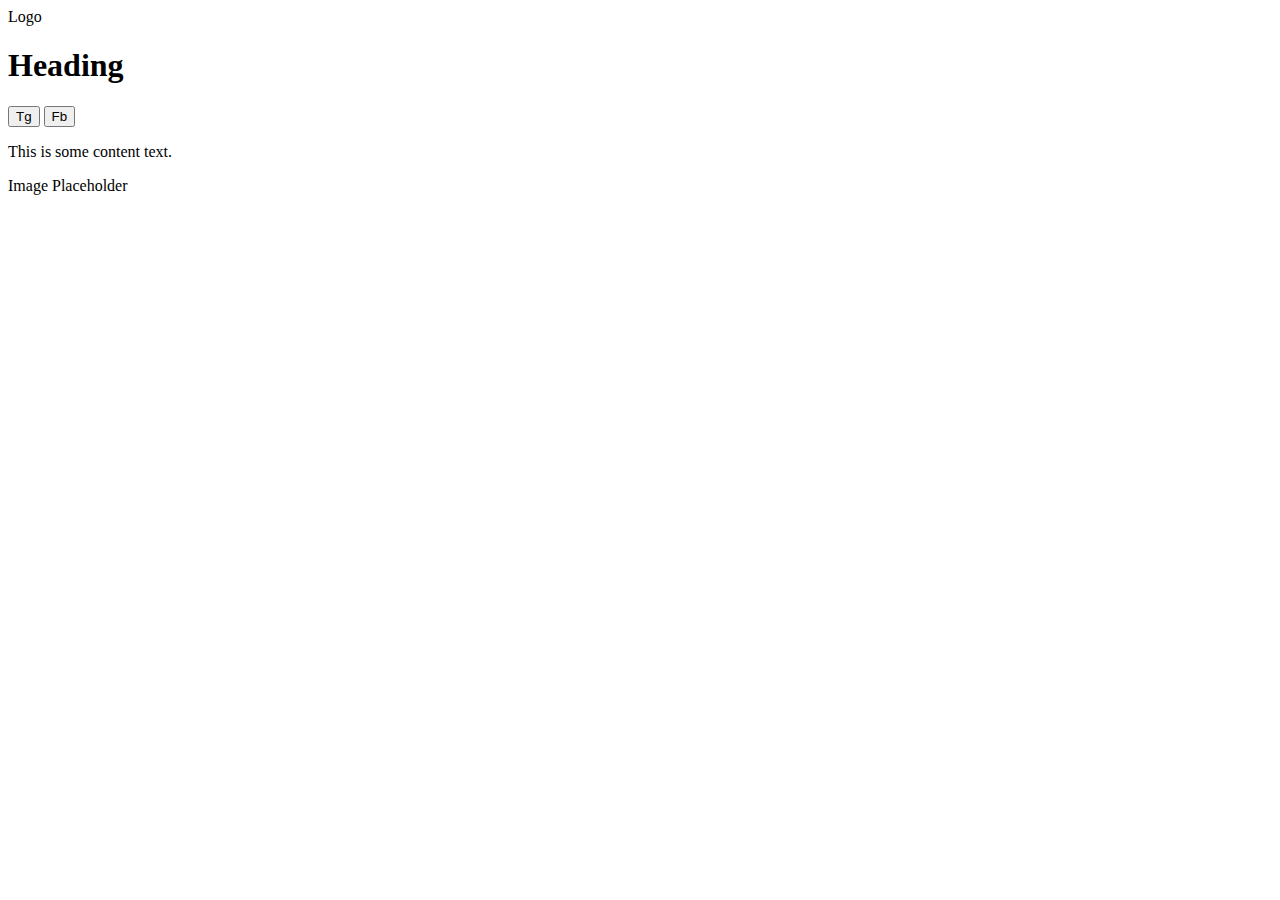
<file: activity2.html>
<!DOCTYPE html>
<html lang="en">
<head>
    <meta charset="UTF-8">
    <meta name="viewport" content="width=device-width, initial-scale=1.0">
    <title>Website Layout</title>
</head>
<body>
    <div class="container">
        <!-- Header Section -->
        <header class="header">
            <span class="logo">Logo</span>
            <h1 class="main-heading">Heading</h1>
        </header>

        <!-- Button Section -->
        <div class="button-section">
            <button class="circle-btn tg">Tg</button>
            <button class="circle-btn fb">Fb</button>
        </div>

        <!-- Main Content Section -->
        <main class="content">
            <div class="left-section">
                <p>This is some content text.</p>
            </div>
            <div class="right-section">
                <div class="image-placeholder">Image Placeholder</div>
            </div>
        </main>
    </div>
</body>
</html>
</file>
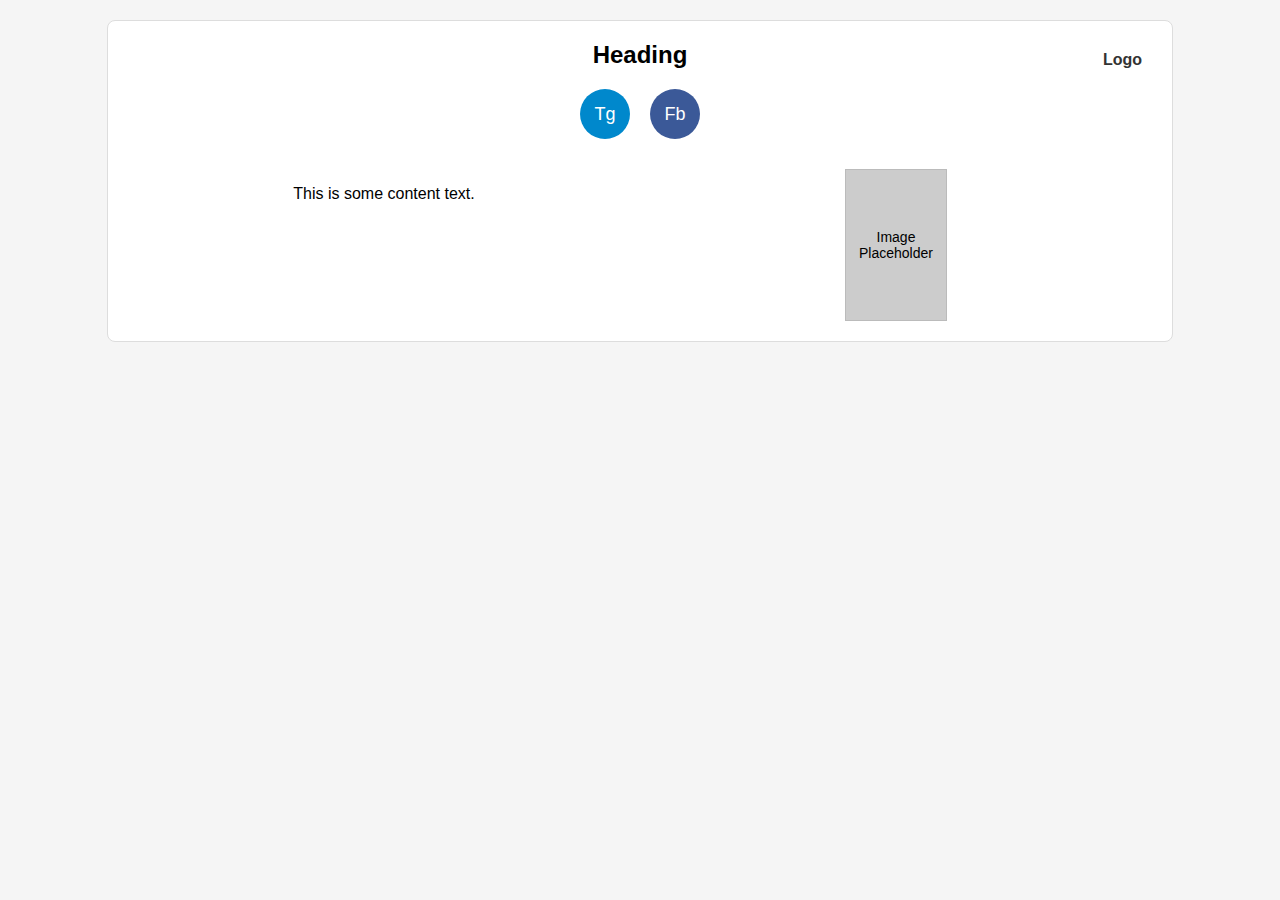
<file: docs/activity2.html>
<!DOCTYPE html>
<html lang="en">
<head>
    <meta charset="UTF-8">
    <meta name="viewport" content="width=device-width, initial-scale=1.0">
    <title>Website Layout</title>
    <link rel="stylesheet" href="css/act2.css">
</head>
<body>
    <div class="container">
        <!-- Header Section -->
        <header class="header">
            <span class="logo">Logo</span>
            <h1 class="main-heading">Heading</h1>
        </header>

        <!-- Button Section -->
        <div class="button-section">
            <button class="circle-btn tg">Tg</button>
            <button class="circle-btn fb">Fb</button>
        </div>

        <!-- Main Content Section -->
        <main class="content">
            <div class="left-section">
                <p>This is some content text.</p>
            </div>
            <div class="right-section">
                <div class="image-placeholder">Image Placeholder</div>
            </div>
        </main>
    </div>
</body>
</html>
</file>
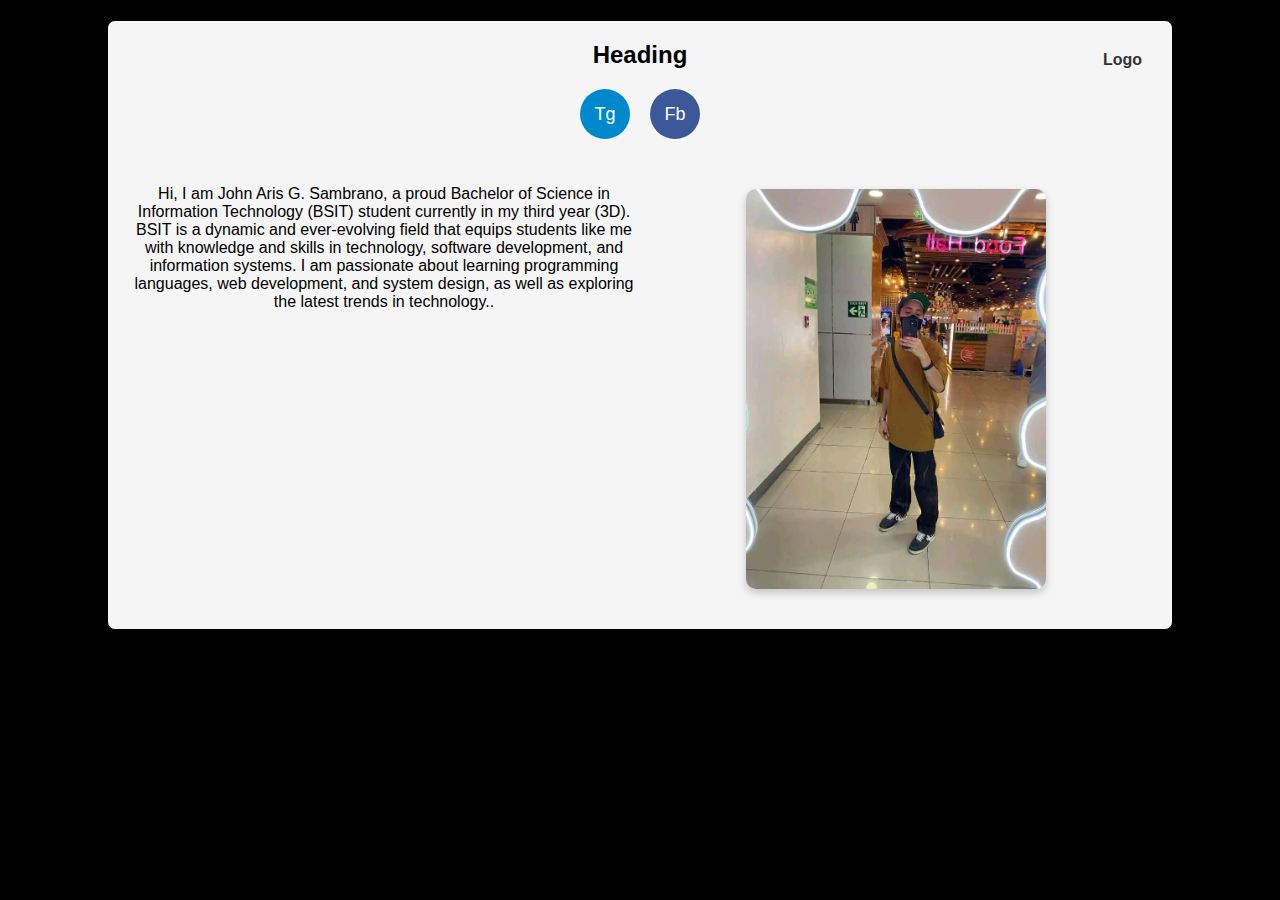
<file: docs/activity4.html>
<!DOCTYPE html>
<html lang="en">
<head>
    <meta charset="UTF-8">
    <meta name="viewport" content="width=device-width, initial-scale=1.0">
    <title>Website Layout</title>
    <link rel="stylesheet" href="css/act4.css">
</head>
<body>
    <div class="container">
        <!-- Header Section -->
        <header class="header">
            <span class="logo">Logo</span>
            <h1 class="main-heading">Heading</h1>
        </header>

        <!-- Button Section -->
        <div class="button-section">
            <button class="circle-btn tg">Tg</button>
            <button class="circle-btn fb">Fb</button>
        </div>

        <!-- Main Content Section -->
        <main class="content">
            <div class="left-section">
                <p>Hi, I am John Aris G. Sambrano, a proud Bachelor of Science in Information Technology (BSIT) student currently in my third year (3D). BSIT is a dynamic and ever-evolving field that equips students like me with knowledge and skills in technology, software development, and information systems. I am passionate about learning programming languages, web development, and system design, as well as exploring the latest trends in technology..</p>
            </div>
            <div class="right-section">
                <div class="image-container">
                    <img src="img/1.jpg" alt="Your Image" class="image">
                </div>
                
            </div>
        </main>
    </div>
</body>
</html>
</file>
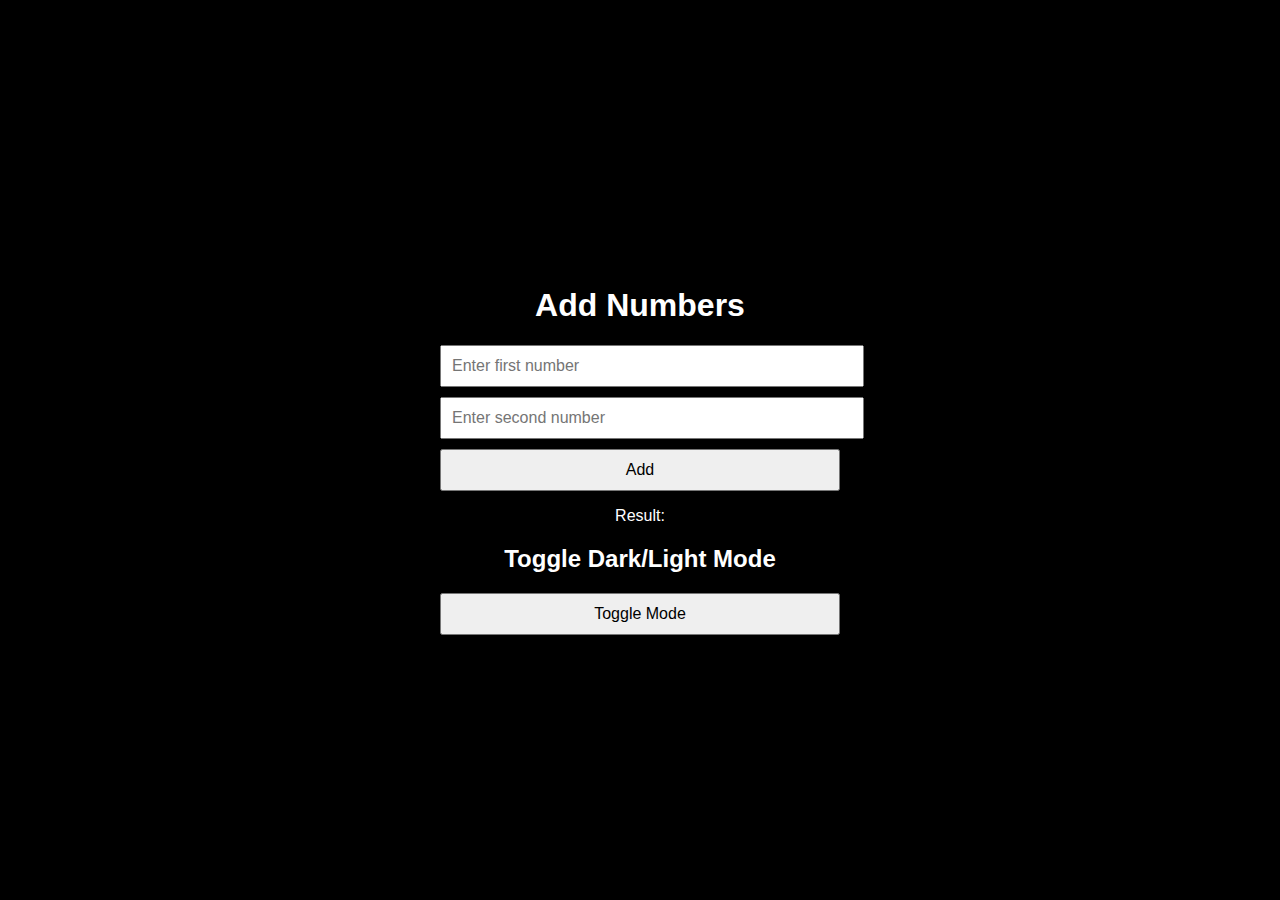
<file: docs/activity5.html>
<!DOCTYPE html>
<html lang="en">
<head>
    <meta charset="UTF-8">
    <meta name="viewport" content="width=device-width, initial-scale=1.0">
    <title>Act1-Sambrano</title>
    <link rel="stylesheet" href="css/act5.css">
</head>
<body class="dark-mode">
    <div class="container">
        <h1>Add Numbers</h1>
        <form id="addForm">
            <input type="number" id="num1" placeholder="Enter first number" required>
            <input type="number" id="num2" placeholder="Enter second number" required>
            <button type="submit">Add</button>
        </form>
        <p id="result">Result: </p>
        <h2>Toggle Dark/Light Mode</h2>
        <button id="toggleModeBtn">Toggle Mode</button>
    </div>
    <script src="js/act5.js"></script>
</body>
</html>
</file>
<file: docs/css/act2.css>
/* General Body Styling */
body {
    font-family: Arial, sans-serif;
    background-color: #f5f5f5;
    margin: 0;
    padding: 0;
}

.container {
    width: 80%;
    margin: 20px auto;
    padding: 20px;
    background-color: #fff;
    border: 1px solid #ddd;
    border-radius: 8px;
    text-align: center; /* Centers content inside the container */
}

/* Header Section */
.header {
    position: relative;
    margin-bottom: 20px;
}

.logo {
    position: absolute;
    top: 10px;
    right: 10px;
    font-weight: bold;
    color: #333;
}

.main-heading {
    margin: 0;
    font-size: 24px;
}

/* Button Section */
.button-section {
    margin-top: 20px;
    display: flex;
    justify-content: center;
    gap: 20px; /* Space between the buttons */
}

.circle-btn {
    width: 50px;
    height: 50px;
    border-radius: 50%;
    border: none;
    color: #fff;
    font-size: 18px;
    cursor: pointer;
    display: flex;
    justify-content: center;
    align-items: center;
}

.tg {
    background-color: #0088cc;
}

.fb {
    background-color: #3b5998;
}

/* Main Content Section */
.content {
    display: flex;
    justify-content: space-between;
    margin-top: 30px;
}

.left-section {
    flex: 1;
    text-align: center;
}

.right-section {
    flex: 1;
    display: flex;
    justify-content: center;
    align-items: center;
}

.image-placeholder {
    width: 100px;
    height: 150px;
    background: #ccc;
    display: flex;
    justify-content: center;
    align-items: center;
    font-size: 14px;
    border: 1px solid #bbb;
}
</file>
<file: docs/css/act4.css>
/* General Body Styling */
body {
    font-family: Arial, sans-serif;
    background-color: black;
    margin: 0;
    padding: 0;
}

.container {
    width: 80%;
    margin: 20px auto;
    padding: 20px;
    background-color: whitesmoke;
    border: 1px solid black;
    border-radius: 8px;
    text-align: center; /* Centers content inside the container */
}

/* Header Section */
.header {
    position: relative;
    margin-bottom: 20px;
}

.logo {
    position: absolute;
    top: 10px;
    right: 10px;
    font-weight: bold;
    color: #333;
}

.main-heading {
    margin: 0;
    font-size: 24px;
}

/* Button Section */
.button-section {
    margin-top: 20px;
    display: flex;
    justify-content: center;
    gap: 20px; /* Space between the buttons */
}

.circle-btn {
    width: 50px;
    height: 50px;
    border-radius: 50%;
    border: none;
    color: #fff;
    font-size: 18px;
    cursor: pointer;
    display: flex;
    justify-content: center;
    align-items: center;
}

.tg {
    background-color: #0088cc;
}

.fb {
    background-color: #3b5998;
}

/* Main Content Section */
.content {
    display: flex;
    justify-content: space-between;
    margin-top: 30px;
}

.left-section {
    flex: 1;
    text-align: center;
}

.right-section {
    flex: 1;
    display: flex;
    justify-content: center;
    align-items: center;
}
.image-container {
    display: flex;
    justify-content: center; /* Centers the image horizontally */
    align-items: center;    /* Centers the image vertically */
    margin: 20px;
}

.image {
    width: 100%; /* Adjust width based on your layout */
    max-width: 300px; /* Prevent the image from exceeding 300px */
    height: auto; /* Maintain aspect ratio */
    border-radius: 10px; /* Optional: Adds rounded corners */
    box-shadow: 0 4px 8px rgba(0, 0, 0, 0.2); /* Optional: Adds a shadow */
}
</file>
<file: docs/css/act5.css>
body {
    margin: 0;
    font-family: Arial, sans-serif;
    transition: background-color 0.3s, color 0.3s;
    display: flex;
    justify-content: center;
    align-items: center;
    min-height: 100vh;
}

.container {
    max-width: 400px;
    text-align: center;
    padding: 20px;
    border-radius: 10px;
}

body.dark-mode {
    background-color: #000;
    color: #fff;
}

body.light-mode {
    background-color: #fff;
    color: #000;
}

input {
    width: 100%;
    padding: 10px;
    margin-bottom: 10px;
    font-size: 16px;
}

button {
    width: 100%;
    padding: 10px;
    font-size: 16px;
}
</file>
